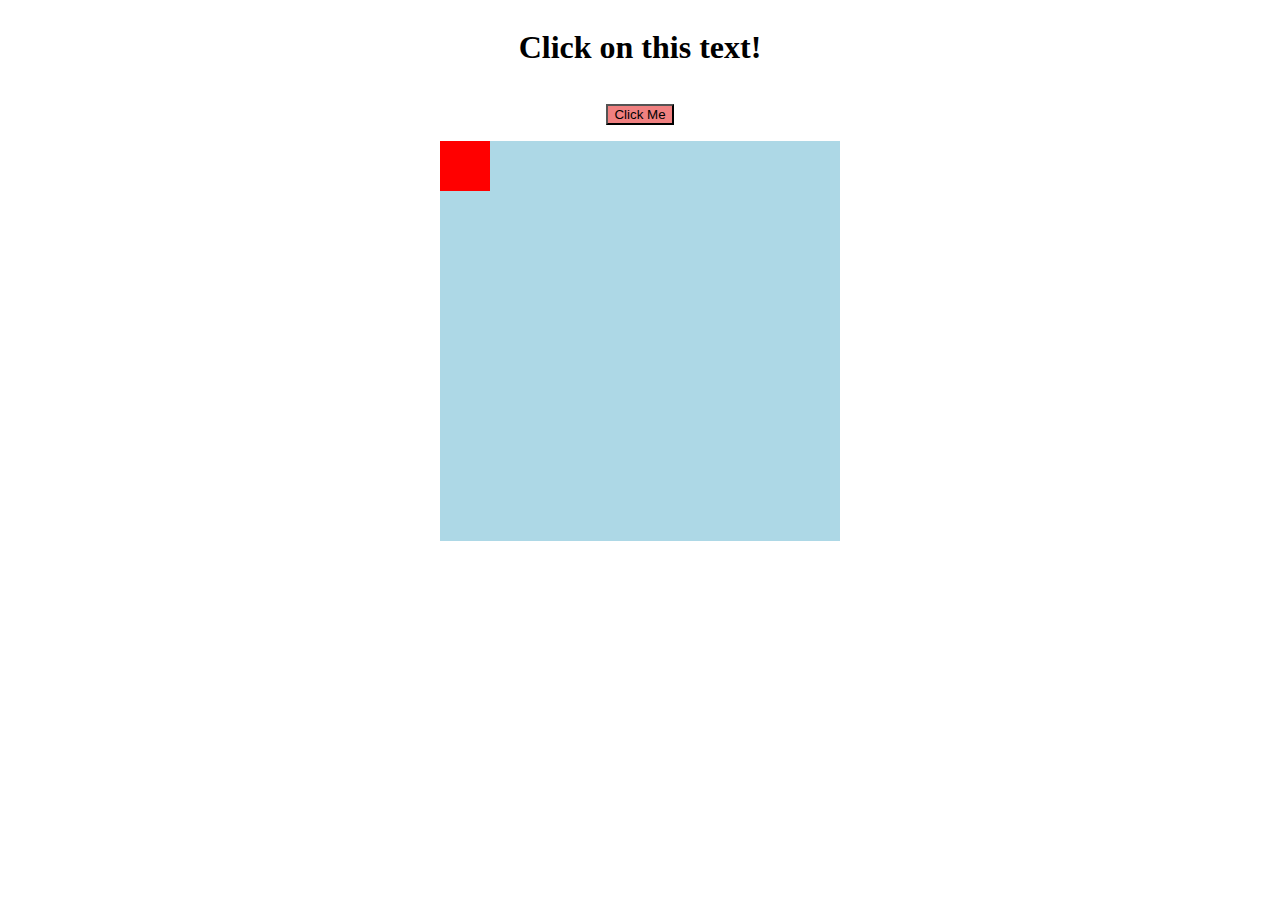
<file: Activity-1/index.html>
<html>
    <head>
        <link rel="stylesheet" href="https://stackpath.bootstrapcdn.com/bootstrap/4.1.0/css/bootstrap.min.css" integrity="sha384-9gVQ4dYFwwWSjIDZnLEWnxCjeSWFphJiwGPXr1jddIhOegiu1FwO5qRGvFXOdJZ4" crossorigin="anonymous">
        <link rel="stylesheet" href = "style.css" type="text/css">
    </head>
    <body>
        <h1 onclick="changeText(this)">Click on this text!</h1>

        <script>
        function changeText(id) {
            id.innerHTML = "HA! gotcha";
        }
        </script>

        <style>
        #container {
          width: 400px;
          height: 400px;
          position: relative;
          background: lightblue;
        }
        #animate {
          width: 50px;
          height: 50px;
          position: absolute;
          background-color: red;
        }
        #button  {
          background-color: lightcoral;
          animation-name: example;
          animation-duration: 4s;
          position: relative;
            }   
        /* Standard syntax */
        @keyframes example {
            0%   {background-color:red; left:0px; top:0px;}
            25%  {background-color:limegreen; left:300px; top:0px;}
            50%  {background-color:royalblue; left:300px; top:500px;}
            75%  {background-color:orange; left:-300px; top:500px;}
            100% {background-color:purple; left:-300px; top:0px;}
        }
        
        </style>
        <body>

        <p>
        <button id="button" onclick="myMove()">Click Me</button>
        </p> 

        <div id ="container">
        <div id ="animate"></div>
        </div>

        <script>
        function myMove() {
          var elem = document.getElementById("animate");   
          var pos = 0;
          var id = setInterval(frame, 5);
          function frame() {
            if (pos == 350) {
              clearInterval(id);
            }
            if (pos <= 175) {
                pos++; 
              elem.style.top = pos + 'px'; 
              elem.style.left = pos + 'px'; 
            }
            else {
              pos++; 
              elem.style.top = (350-pos) + 'px'; 
              elem.style.left = pos + 'px'
            }
          }
        }
        </script>
    </body>
</html>
</file>
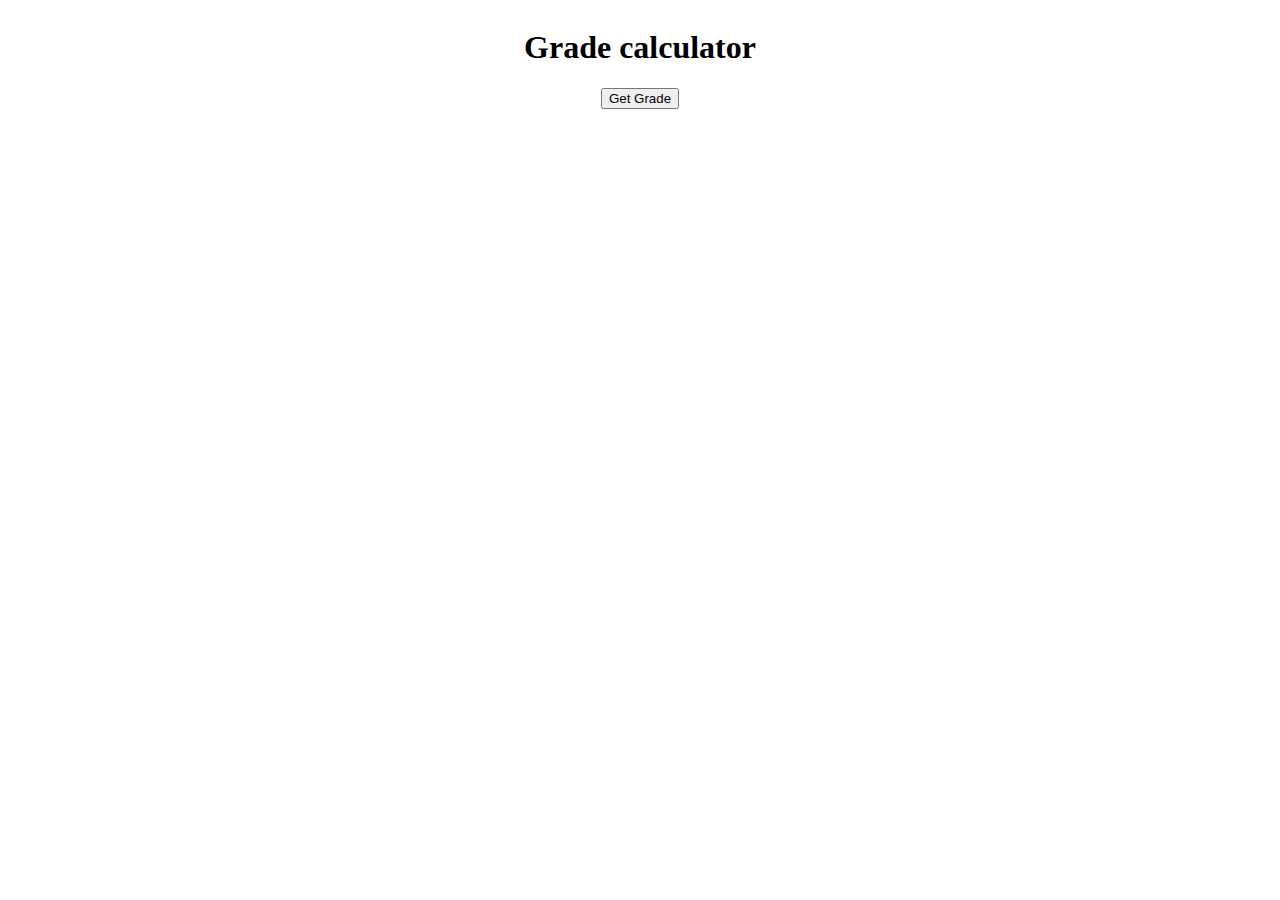
<file: Activity-2/index.html>
<html>
    <head>
        <link rel="stylesheet" href="https://stackpath.bootstrapcdn.com/bootstrap/4.1.0/css/bootstrap.min.css" integrity="sha384-9gVQ4dYFwwWSjIDZnLEWnxCjeSWFphJiwGPXr1jddIhOegiu1FwO5qRGvFXOdJZ4" crossorigin="anonymous">
        <link rel="stylesheet" href = "style.css" type="text/css">
    </head>
    <body>
        <h1>Grade calculator</h1>
        <div id = "button-div">
            <button>Get Grade</button>
        </div>
    </body>
</html>
</file>
<file: Activity-1/style.css>
body{
    display:flex;
    align-items: center;
    justify-content: center;
    flex-direction: column;
}
</file>
<file: Activity-2/style.css>
body{
     display: flex;
    align-items: center;
    flex-direction: column;
    justify-content: space-evenly;
}

#button-div{
    margin-bottom: 20%;
    
}
</file>
